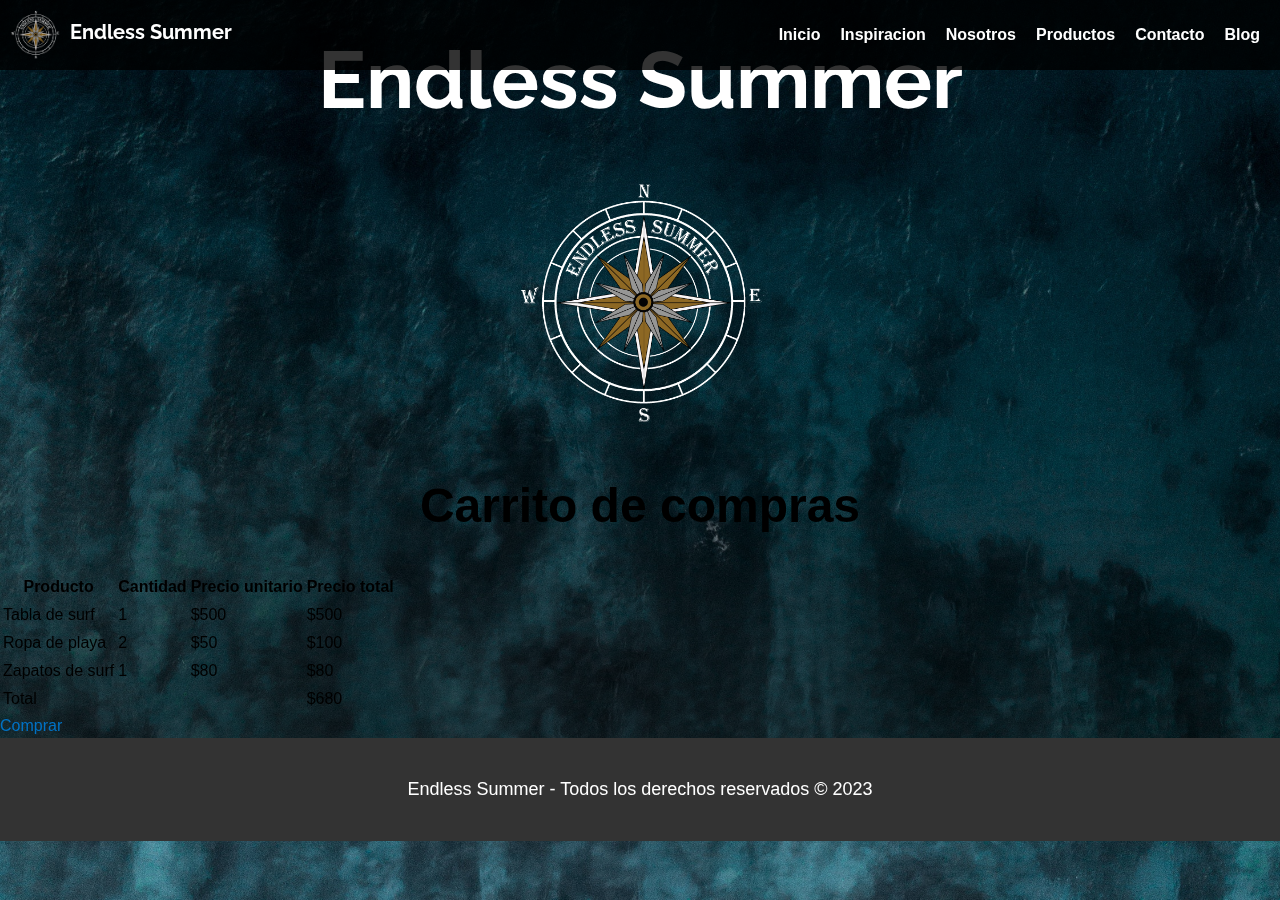
<file: copias dee seguridad manual/shop-cart.html>
<!DOCTYPE html>
<html lang ="es">
<head>
	<meta charset="UTF-8">
    <title>shop Cart - Endless Summer</title>
    <meta http-equiv="X-UA-Compatible" content="IE=edge">
    <meta name="viewport" content="width=device-width, initial-scale=1.0">
    <link rel="stylesheet" href="../css/style.css">
    <link rel="shortcut icon" href="../img/logos/logo.ico" type="image/x-icon">
    <link href="https://fonts.googleapis.com/css2?family=Raleway&display=swap" rel="stylesheet">
</head>
<body>
	  
     <header>
		  <a href="../index.html" class="superior-izquierda">
			<img src="../img/logos/logo.png" alt="Logo de la marca">
			<h2 class="etiqueta">Endless Summer</h2>
		 </a>
      <nav>
		 
        <ul>
        <li><a href="../index.html">Inicio</a></li>
        <li><a href="../index.html #inspiracion">Inspiracion</a></li>
        <li><a href="../index.html #nosotros">Nosotros</a></li>
        <li><a href="#products">Productos</a></li>
        <li><a href="../index.html #contacto">Contacto</a></li>
        <li><a href="blog.html">Blog</a></li>
        </ul>
      </nav>
     
    </header>
    
		<h1>Endless Summer</h1>
	</header>
	
	<main>
		<div class="logo">
			<img src="../img/logos/logo.png" alt="Logo de la marca">
	    </div>
		<h2>Carrito de compras</h2>
		<table>
			<tr>
				<th>Producto</th>
				<th>Cantidad</th>
				<th>Precio unitario</th>
				<th>Precio total</th>
			</tr>
			<tr>
				<td>Tabla de surf</td>
				<td>1</td>
				<td>$500</td>
				<td>$500</td>
			</tr>
			<tr>
				<td>Ropa de playa</td>
				<td>2</td>
				<td>$50</td>
				<td>$100</td>
			</tr>
			<tr>
				<td>Zapatos de surf</td>
				<td>1</td>
				<td>$80</td>
				<td>$80</td>
			</tr>
			<tr>
				<td colspan="3">Total</td>
				<td>$680</td>
			</tr>
		</table>
		<a href="#" class="btn">Comprar</a>
	</main>
	<footer>
		<p>Endless Summer - Todos los derechos reservados &copy; 2023</p>
	</footer>
</body>
</html>
</file>
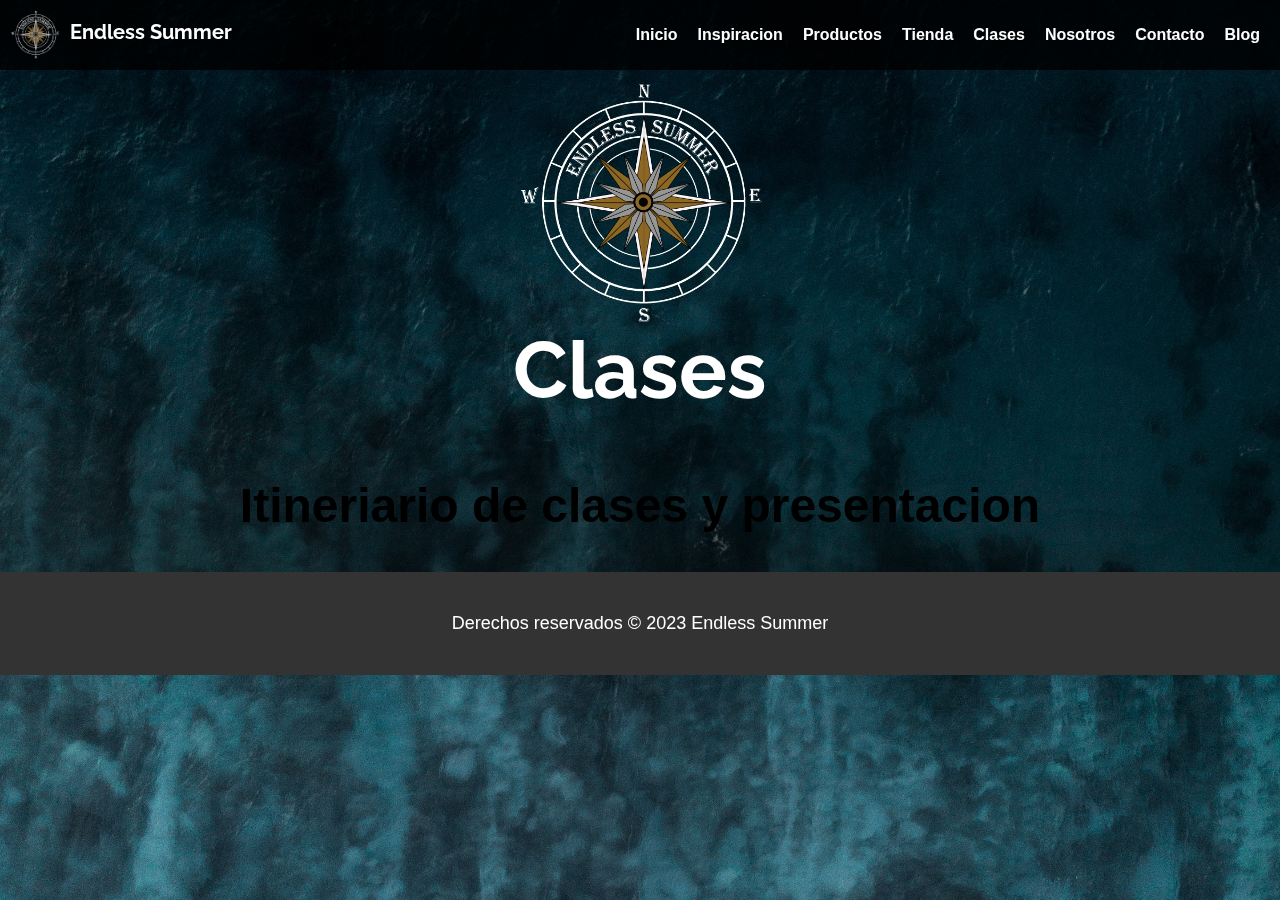
<file: paginas/clases.html>
<!DOCTYPE html>
<html lang ="es">
  <head>
    <meta charset="UTF-8">
    <title>Blog - Endless Summer</title>
    <meta http-equiv="X-UA-Compatible" content="IE=edge">
    <meta name="viewport" content="width=device-width, initial-scale=1.0">
    <link rel="stylesheet" href="../css/style.css">
    <link rel="shortcut icon" href="../img/logos/logo.ico" type="image/x-icon">
    <link href="https://fonts.googleapis.com/css2?family=Raleway&display=swap" rel="stylesheet">
  </head>
  <body>
	  
     <header>
		  <a href="../index.html" class="superior-izquierda">
			<img src="../img/logos/logo.png" alt="Logo de la marca">
			<h2 class="etiqueta">Endless Summer</h2>
		 </a>
      <nav>
		 
        <ul>
          <li><a href="../index.html">Inicio</a></li>
        <li><a href="../index.html#inspiracion">Inspiracion</a></li>
        <li><a href="products.html">Productos</a></li>
        <li><a href="tienda.html">Tienda</a></li>
        <li><a href="clases.html">Clases</a></li>
        <li><a href="../index.html#nosotros">Nosotros</a></li>
        <li><a href="../index.html#contacto">Contacto</a></li>
        <li><a href="blog.html">Blog</a></li>
        </ul>
      </nav>
		<div class="logo">
			<img src="../img/logos/logo.png" alt="Logo de la marca">
	    </div>
	    <h1>Clases</h1>
    </header>
    
    <main>
		
     <h2>Itineriario de clases y presentacion</h2>
     
    </main>
    
    <footer>
     <p>Derechos reservados &copy; 2023 Endless Summer</p>
    </footer>
  </body>
</html>
</file>
<file: css/style.css>
/* Estilos generales */
h1 {
  font-family: 'Raleway', sans-serif;
  color: white;
  text-align: center;
  font-size: 80px;
  margin-bottom: -30px;
  margin-top: -30px;
  
}
.logo img{
  height: 250px;
  display: block;
  margin: auto;
  margin-top: 30px;
  margin-bottom: 10px;
  text-align: center;
}
h2 {
 font-size: 48px;
  margin-bottom: 30px;
  text-align: center;
}

/*fondo*/

body {
  margin: 0;
  padding:0;
  padding-top: 50px;
  background-image: linear-gradient(to bottom, rgba(0, 0, 0, 0.0), rgba(0, 0, 0, 0.6)), url('../img/background.jpg');
  background-repeat: no-repeat;
  background-size: cover;
  overflow-x: hidden;
}

body::before {
  content: "";
  position: fixed;
  top: 0;
  left: 0;
  width: 100%;
  height: 100%;
  z-index: -1;
}
main {
	margin-top: 70px;
}

.container {
  position: relative;
  padding-top: 50px; /* Establece el padding-top igual a la altura del nav */
  height: calc(100vh - 50px); /* Establece la altura de acuerdo a la altura del viewport menos la altura del nav */
  margin-top: 0; /* Establece el margen superior igual a la altura del nav */
}


/*Encabezado*/
.superior-izquierda {
  position: fixed;
  display: flex;
  color: white;
  top: 0;
  left: 0;
  z-index: 999;
}

.superior-izquierda img {
  align-items: center;
  height: 50px;
  margin: 10px;
  
}

.etiqueta {
  
  font-family: 'Raleway', sans-serif;
  font-size:20px;
  align-items: center;
}




/* Fuente */
body {
  font-family: 'Open Sans', sans-serif;
  font-size: 16px;
  line-height: 1.5;
  
}

/* Enlaces */
a {
  color: #0072C6;
  text-decoration: none;
}


/* Botones */
button,
input[type="submit"] {
  color: #fff;
  border: none;
  padding: 10px 20px;
  border-radius: 5px;
  cursor: pointer;
  background-color: #20CE99;
  transition: background-color 0.3s;
}

button:hover,
input[type="submit"]:hover {
   background-color: #17956F;
}

/* Nav */
nav {
  position: fixed;
  top: 0;
  left: 0;
  width: 100%;
  height:70px;
  display: flex;
  justify-content: right; /* Ubica horizontalmente el contenido */
  align-items: center; /* Centra verticalmente el contenido */
  background-color: rgba(0, 0, 0, 0.8);
  display: flex;
  z-index: 10;
	
}
nav ul {
  display: flex;
  list-style: none;
}

nav li {
  margin-right: 20px;
}



nav a {
	
	font-weight: bold;
	color: #fff;
	text-decoration: none;
}
nav a:hover {
  text-decoration: underline;
}

#header {
  display:flex;
  max-width: 100%;
  height: 100vh;
  margin: 20px;
}

.header img {
  height: 400px;
  display: block;
  margin: auto;
  margin-bottom: 80px;
}
.header p {
  color: white;
  text-align: center;
  font-family: 'Raleway', sans-serif;
  font-size: 50px;
  margin-top: -40px;
  }
.header h1 {
  color: white;
  text-align: center;
  font-family: 'Raleway', sans-serif;
  font-size: 120px;
  margin-top: -40px;
  
}


/* Sección "Inspiración" */
#inspiracion {
  margin-top: 20vh;
  background-color: rgba(0, 0, 0, 0.5);
  color: #fff;
  text-align: center;
  padding: 100px 20px;
}



#inspiracion p {
  font-size: 24px;
  margin-bottom: 50px;
  text-align: justify;
}

/* Sección "Nosotros" */
#nosotros {
  margin-top: 50px;
  background-color: rgba(0, 0, 0, 0.5);
  color: #fff;
  padding: 50px 20px;
  max-width: 1800px;
  margin:auto; 
  text-align: center;
 
}


#nosotros p {
  color: #fff;
  font-size: 18px;
  line-height: 1.8;
  margin-bottom: 50px;
  text-align: justify;
}

#nosotros ul {
  margin-left: 20px;
}

#nosotros li {
  font-size: 16px;
  margin-bottom: 10px;
}

/* Sección "Productos destacados" */


#destacados { 
  padding: 100px 20px;
  text-align: center;
 
   
}
.destacados h2{ 
 color: white;
  
}


.destacados-container {
  display: flex;
  justify-content: center;
  flex-wrap: wrap;
  max-width: auto;
  margin: 0 auto;
}

.destacado {
  background-color: rgba(0,0,0,0.8);
  max-width: 350px;
  min-width: 350px;
  margin: 0 20px 50px;
  border: 1px solid #ddd;
  border-radius: 10px;
  overflow: hidden;
  color: white;
  flex-grow: 1;
}



.destacado img {
  width: 100%;
  height: 350px;
  object-fit: cover;
}

.destacado .titulo {
  padding: 20px;
  text-align: center;
  font-weight: bold;
  font-size: 24px;
  margin-bottom:10px;
}

.destacado .descripcion {
  padding: 20px;
  font-size: 18px;
  line-height: 1.5;
  text-align: justify;
  margin-bottom: 20px;
}

.destacado .boton {
  display: block;
  margin: 0 auto;
  margin-top: 10px;
  margin-bottom: 20px;
  width: 50%;
  padding: 10px;
  background-color: #20CE99;
  color: #000;
  border: 1px solid #000;
  border-radius: 5px;
  text-align: center;
  text-decoration: none;
  font-weight: bold;
  transition: background-color 0.3s;
}
.destacado .boton:hover {
  background-color: #17956F;
}

/* Sección "Contacto" */
#contacto {
  background-color: rgba(0, 0, 0, 0.5);
  margin-top: 100px;
  color: white;
  text-align: center;
  padding: 100px 20px;
}



#contacto p {
  font-size: 18px;
  line-height: 1.8;
  margin-bottom: 50px;
  text-align: center;
}

#contacto form {
  display: flex;
  flex-wrap: wrap;
  justify-content: space-between;
  max-width: 800px;
  margin: 0 auto;
}

#contacto form label {
  font-size: 18px;
  font-weight: bold;
  margin-bottom: 10px;
}


#contacto form input[type="text"],
#contacto form input[type="email"],
#contacto form textarea {
  border: 1px solid #ddd;
  padding: 10px;
  font-size: 16px;
  width: 100%;
  margin-bottom: 20px;
}

#contacto form textarea {
  height: 150px;
}

#contacto form input[type="submit"] {
  margin-top: 20px;
  margin-left: auto;
  background-color:#20CE99;
  color:white;
  font-weight:bold;
}


/*
PRODUCTOS
*/

#productos { 
  padding: 100px 20px;
  text-align: center;
  display: flex;
  flex-wrap: wrap;
  max-width: auto;
  margin: 0 auto;
/*
   justify-content: center;
*/
}
.productos h1 {
margin-bottom: 40px;
}
.macros h2 {
  
  text-align: center;
  font-weight: bold;
  font-size: 80px;
  margin:0;
  text-decoration:underline;
  color: white;
  background-color: rgba(0,0,0,0.9);
}

.micro h3 {
  padding: 20px;
  font-weight: bold;
  font-size: 30px;
  margin-bottom:10px;
  text-align: center;
  width: 100%;
  margin-top: 0;
  color: white;
  text-decoration:underline;
  
}

.macros {
align-items: center;
    
}


.micro {
  display: flex;
  flex-wrap: wrap;
  justify-content: center;
  background-color: rgba(0,0,0,0.5);
  padding: 30px 0;
  border-radius: 10px;
  margin: 0 auto;   
    
}

.tarjetas {
	
	display: flex;
	flex-wrap: wrap;
  justify-content: center;
  max-width: 100%;
  margin: 0 -25px;
}

.producto {
  background-color: rgba(0,0,0,0.8);
   max-width: 350px;
   min-width: 350px;
   margin: 0 25px 50px;
   border: 1px solid #ddd;
   border-radius: 10px;
   overflow: hidden;
   color: white;
   margin-right: 0;
 }

.producto img {
  width: 100%;
  height: 350px;
  object-fit: cover;
}

.producto .titulo {
  padding: 20px;
  text-align: center;
  font-weight: bold;
  font-size: 28px;
  margin-bottom:10px;
}

.producto .descripcion {

  padding: 20px;
  font-size: 18px;
  line-height: 1.5;
  text-align: justify;
  
}


.add-to-cart-btn {
  display: block;
  margin: auto;
  margin-bottom: 10px;
  width: 50%;
  padding: 10px;
  background-color: #20CE99;
  color: #000;
  border: 1px solid #000;
  border-radius: 5px;
  text-decoration: none;
  font-weight: bold;
  transition: background-color 0.3s;
  font-family: 'Open Sans', sans-serif;
  font-size: 16px;
}
.add-to-cart-btn:hover {
background-color: #17956F;
}



.contenedor {
  padding: 100px 20px;
  text-align: center;
  display: flex;
  flex-wrap: wrap;
  max-width: 90%;
  margin: 0 auto;
}
/* SECCION CONTENEDOR DE ITEMS */
.contenedor .contenedor-items{
  display: flex;
	flex-wrap: wrap;
  justify-content: center;
  max-width: 100%;
  margin: 0 -25px;
    
}
.contenedor .contenedor-items .item{
   transition: .3s;
   background-color: rgba(0,0,0,0.8);
   width: 350px;
   padding: 20px;
   margin: 0 25px 50px;
   border: 1px solid #ddd;
   border-radius: 10px;
   overflow: hidden;
   color: white;
   margin-right: 0;
}
.contenedor .contenedor-items .item .img-item{
  width: 100%;
  height: 350px;
  object-fit: cover;
}
.contenedor .contenedor-items .item:hover{
    box-shadow: 0 0 10px #666;
    scale: 1.05;
    z-index: 1;
}
.contenedor .contenedor-items .item .titulo-item{
    display: block;
    font-weight: bold;
    text-align: center;
    text-transform: uppercase;
    margin-bottom: 20px;
    padding: 5px;
    font-size: 28px;
    height: 70px;
 
}
.contenedor .contenedor-items .item .precio-item{
    display: block;
    text-align: center;
    font-weight: bold;
    font-size: 22px;
    padding: 5px;
}

.contenedor .contenedor-items .item .detalles-item{
    display: none;
    font-size: 18px;
    text-align: left;
    transition: .3s;
    
}


.contenedor .contenedor-items .item .boton-item{
  display: block;
  margin: auto;
  margin-bottom: 10px;
  width: 50%;
  padding: 10px;
  background-color: #20CE99;
  color: #000;
  border: 1px solid #000;
  border-radius: 5px;
  text-decoration: none;
  font-weight: bold;
  transition: background-color 0.3s;
  font-family: 'Open Sans', sans-serif;
  font-size: 16px;
  cursor: pointer;
}
/* seccion carrito */
.carrito {
  border: 1px solid #000000;
  width: 35%;
  margin-top: 30px;
  border-radius: 10px;
  overflow: hidden;
  position: sticky !important;
  margin-bottom: auto;
  top: 0;
  right: 20px;
  transition: .3s;
  /* Estilos para ocultar */
  margin-right: -100%;
  opacity: 0;
  
}
  
  
 
 

.carrito .header-carrito{
    background-color: rgba(0, 0, 0, 0.9);
    color: #fff;
    text-align: center;
    padding: 30px 0;
    
}
.carrito .carrito-item{
    display: flex;
    align-items: center;
    /* justify-content: space-between; */
    position: relative;
    background-color: rgba(0, 0, 0, 0.3);
    border-bottom: 1px solid #000000;
    padding: 20px;
    
}
.carrito .carrito-item img{
    margin-right: 20px;
    border: 1px solid black;
    border-radius: 10px;
}
.carrito .carrito-item .carrito-item-titulo{
    display: block;
    font-weight: bold;
    margin-bottom: 10px;
    text-transform: uppercase;
    color: white;
  }
.carrito .carrito-item .selector-cantidad{
    display: inline-block;
    margin-right: 25px;
    color: white;
}
.carrito .carrito-item .carrito-item-cantidad{
    border: none;
    font-size: 18px;
    background-color: transparent;
    display: inline-block;
    width:30px;
    padding: 5px;
    text-align: center;
    color: white;
}
.carrito .carrito-item .selector-cantidad i{
    font-size: 18px;
    width: 32px;
    height: 32px;
    line-height: 32px;
    text-align: center;
    border-radius: 50%;
    border: 1px solid #ffffff;
    cursor: pointer;
}
.carrito .carrito-item .carrito-item-precio{
    font-weight: bold;
    display: inline-block;
    font-size: 18px;
    margin-bottom: 5px;
    color: white;
}
.carrito .carrito-item .btn-eliminar{
    position: absolute;
    right: 30px;
    top: 10px;
    color: #ffffff;
    font-size: 20px;
    width: 40px;
    height: 40px;
    line-height: 40px;
    text-align: center;
    border-radius: 50%;
    
    cursor: pointer;
    display: block;
    background: transparent;
    z-index: 20;
}
.carrito .carrito-item .btn-eliminar i{
    pointer-events: none;
}

.carrito-total{
    background-color: #f3f3f3;
    padding: 30px;
}
.carrito-total .fila{
    display: flex;
    justify-content: space-between;
    align-items: center;
    font-size: 22px;
    font-weight: bold;
    margin-bottom: 10px;
}
.carrito-total .btn-pagar{
    display: block;
    width: 100%;
    border: none;
    background: #000;
    color: #fff;
    border-radius: 5px;
    font-size: 18px;
    padding: 20px;
    display: flex;
    justify-content: space-between;
    align-items: center;
    cursor: pointer;
    transition: .3s;
}
.carrito-total .btn-pagar:hover{
    scale: 1.05;
    background-color: #20CE99;

}

/* SECCION RESPONSIVE */
@media screen and (max-width: 850px) {
    .contenedor {
      display: block;
    }
    .contenedor-items{
        width: 100% !important;
    }
    .carrito{
        width: 100%;
      }
}


/* Estilos para el menú de subcategorías */
.subcategorias {
  display: flex;
  flex-wrap: wrap !important;;
  justify-content: center;
  margin-bottom: 20px;
}

.subcategoria {
  margin: 0 10px;
  padding: 10px;
  margin-top: 10px;
  background-color: #f2f2f2;
  border-radius: 5px;
  text-decoration: none;
  color: #333;
  font-weight: bold;
  transition: all 0.3s ease;
}

.subcategoria:hover {
  background-color: #333;
  color: #fff;
}
.subcategoria.seleccionada {
  background-color: #20CE99;
}


/*Estilo selector de categorias*/

.categorias {
  display: flex;
  justify-content: center;
  margin-bottom: 20px;   
}
.categoria {
  justify-content: space-between ;
  margin: 10px;
  color: white;
  font-size: 25px;
}
.categoria.seleccionada {
  font-weight: bold;
  font-size: 27px;
}


footer {
  background-color: #333;
  color: #fff;
  padding: 20px;
  text-align: center;
  font-size: 18px;
}

footer a {
  color: #fff;
}

footer a:hover {
  color: #f00;
}
</file>
